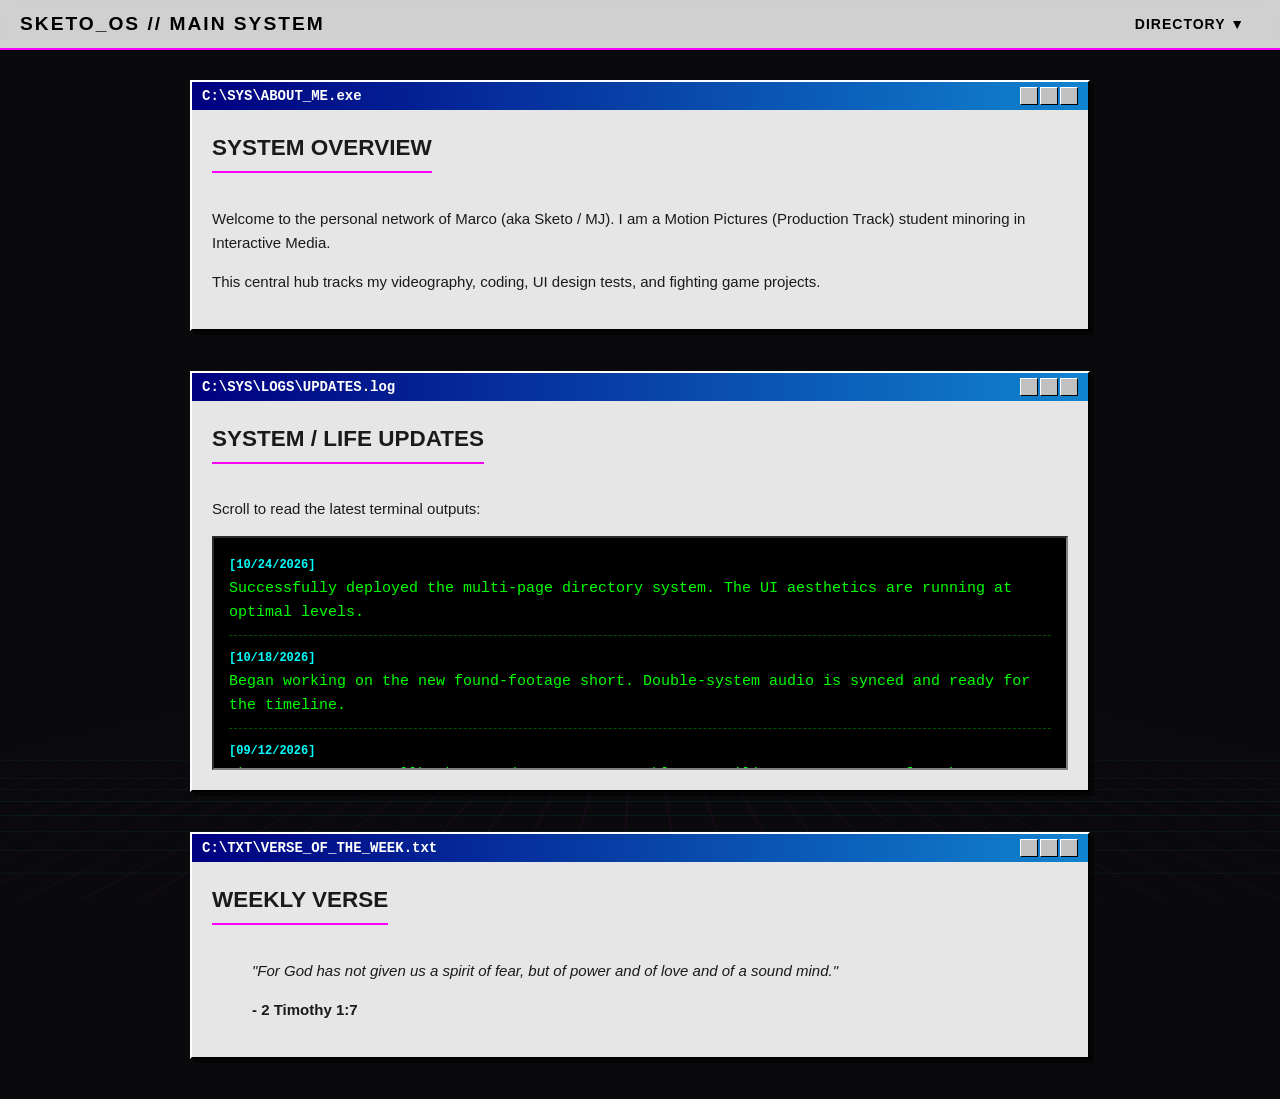
<file: index.html>
<!DOCTYPE html>
<html lang="en">
<head>
    <meta charset="UTF-8">
    <meta name="viewport" content="width=device-width, initial-scale=1.0">
    <title>SKETO_OS | MAIN</title>
    <link rel="stylesheet" href="style.css">
</head>
<body>
    <div class="vapor-grid"></div>

    <header>
        <div class="header-title">SKETO_OS // MAIN SYSTEM</div>
        <div class="dropdown">
            <button class="dropbtn">Directory ▼</button>
            <div class="dropdown-content">
                <div class="drop-category">SYSTEM.MAIN (Here)</div>
                <a href="index.html#about">↳ About Me</a>
                <a href="index.html#updates">↳ Life / Site Updates</a>
                <a href="index.html#verse">↳ Verse of the Week</a>
                
                <div class="drop-category">WORK.PORTFOLIO</div>
                <a href="portfolio.html#projects">↳ Production Log</a>
                
                <div class="drop-category">GAMES.MUGEN</div>
                <a href="medimugen.html#matches">↳ Match Archives</a>
            </div>
        </div>
    </header>

    <main>
        <section id="about" class="window">
            <div class="title-bar">
                <span>C:\SYS\ABOUT_ME.exe</span>
                <div class="title-bar-controls">
                    <div class="btn-win"></div><div class="btn-win"></div><div class="btn-win"></div>
                </div>
            </div>
            <div class="window-content">
                <h2>System Overview</h2>
                <p>Welcome to the personal network of Marco (aka Sketo / MJ). I am a Motion Pictures (Production Track) student minoring in Interactive Media.</p>
                <p>This central hub tracks my videography, coding, UI design tests, and fighting game projects.</p>
            </div>
        </section>

        <section id="updates" class="window">
            <div class="title-bar">
                <span>C:\SYS\LOGS\UPDATES.log</span>
                <div class="title-bar-controls">
                    <div class="btn-win"></div><div class="btn-win"></div><div class="btn-win"></div>
                </div>
            </div>
            <div class="window-content">
                <h2>System / Life Updates</h2>
                <p>Scroll to read the latest terminal outputs:</p>
                
                <div class="update-box">
                    <div class="update-entry">
                        <span class="update-date">[10/24/2026]</span>
                        <br>Successfully deployed the multi-page directory system. The UI aesthetics are running at optimal levels. 
                    </div>
                    <div class="update-entry">
                        <span class="update-date">[10/18/2026]</span>
                        <br>Began working on the new found-footage short. Double-system audio is synced and ready for the timeline.
                    </div>
                    <div class="update-entry">
                        <span class="update-date">[09/12/2026]</span>
                        <br>Ikemen GO v1.0.0 rollback netcode tests are stable. Compiling new FT5 sets for the MediMUGEN page.
                    </div>
                </div>
            </div>
        </section>

        <section id="verse" class="window">
            <div class="title-bar">
                <span>C:\TXT\VERSE_OF_THE_WEEK.txt</span>
                <div class="title-bar-controls">
                    <div class="btn-win"></div><div class="btn-win"></div><div class="btn-win"></div>
                </div>
            </div>
            <div class="window-content">
                <h2>Weekly Verse</h2>
                <blockquote>
                    <p><em>"For God has not given us a spirit of fear, but of power and of love and of a sound mind."</em></p>
                    <p><strong>- 2 Timothy 1:7</strong></p>
                </blockquote>
            </div>
        </section>
    </main>
</body>
</html>
</file>
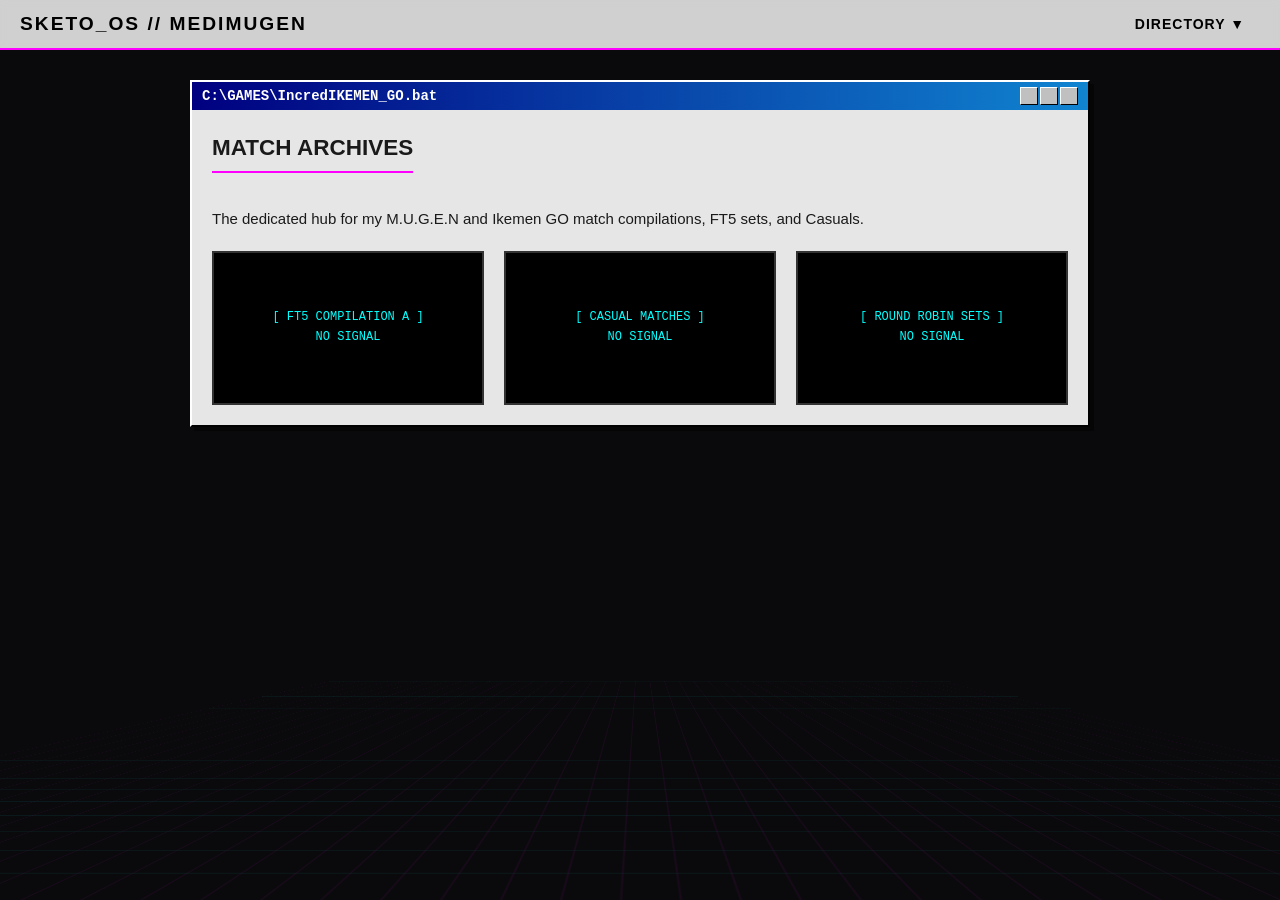
<file: medimugen.html>
<!DOCTYPE html>
<html lang="en">
<head>
    <meta charset="UTF-8">
    <meta name="viewport" content="width=device-width, initial-scale=1.0">
    <title>SKETO_OS | MUGEN</title>
    <link rel="stylesheet" href="style.css">
</head>
<body>
    <div class="vapor-grid"></div>

    <header>
        <div class="header-title">SKETO_OS // MediMUGEN</div>
        <div class="dropdown">
            <button class="dropbtn">Directory ▼</button>
            <div class="dropdown-content">
                <div class="drop-category">SYSTEM.MAIN</div>
                <a href="index.html#about">↳ About Me</a>
                <a href="index.html#updates">↳ Life / Site Updates</a>
                <a href="index.html#verse">↳ Verse of the Week</a>
                
                <div class="drop-category">WORK.PORTFOLIO</div>
                <a href="portfolio.html#projects">↳ Production Log</a>
                
                <div class="drop-category">GAMES.MUGEN (Here)</div>
                <a href="medimugen.html#matches">↳ Match Archives</a>
            </div>
        </div>
    </header>

    <main>
        <section id="matches" class="window">
            <div class="title-bar">
                <span>C:\GAMES\IncredIKEMEN_GO.bat</span>
                <div class="title-bar-controls">
                    <div class="btn-win"></div><div class="btn-win"></div><div class="btn-win"></div>
                </div>
            </div>
            <div class="window-content">
                <h2>Match Archives</h2>
                <p>The dedicated hub for my M.U.G.E.N and Ikemen GO match compilations, FT5 sets, and Casuals.</p>
                
                <div class="video-grid">
                    <!-- Replace these with actual YouTube iframes -->
                    <div class="video-box">[ FT5 COMPILATION A ]<br>NO SIGNAL</div>
                    <div class="video-box">[ CASUAL MATCHES ]<br>NO SIGNAL</div>
                    <div class="video-box">[ ROUND ROBIN SETS ]<br>NO SIGNAL</div>
                </div>
            </div>
        </section>
    </main>
</body>
</html>
</file>
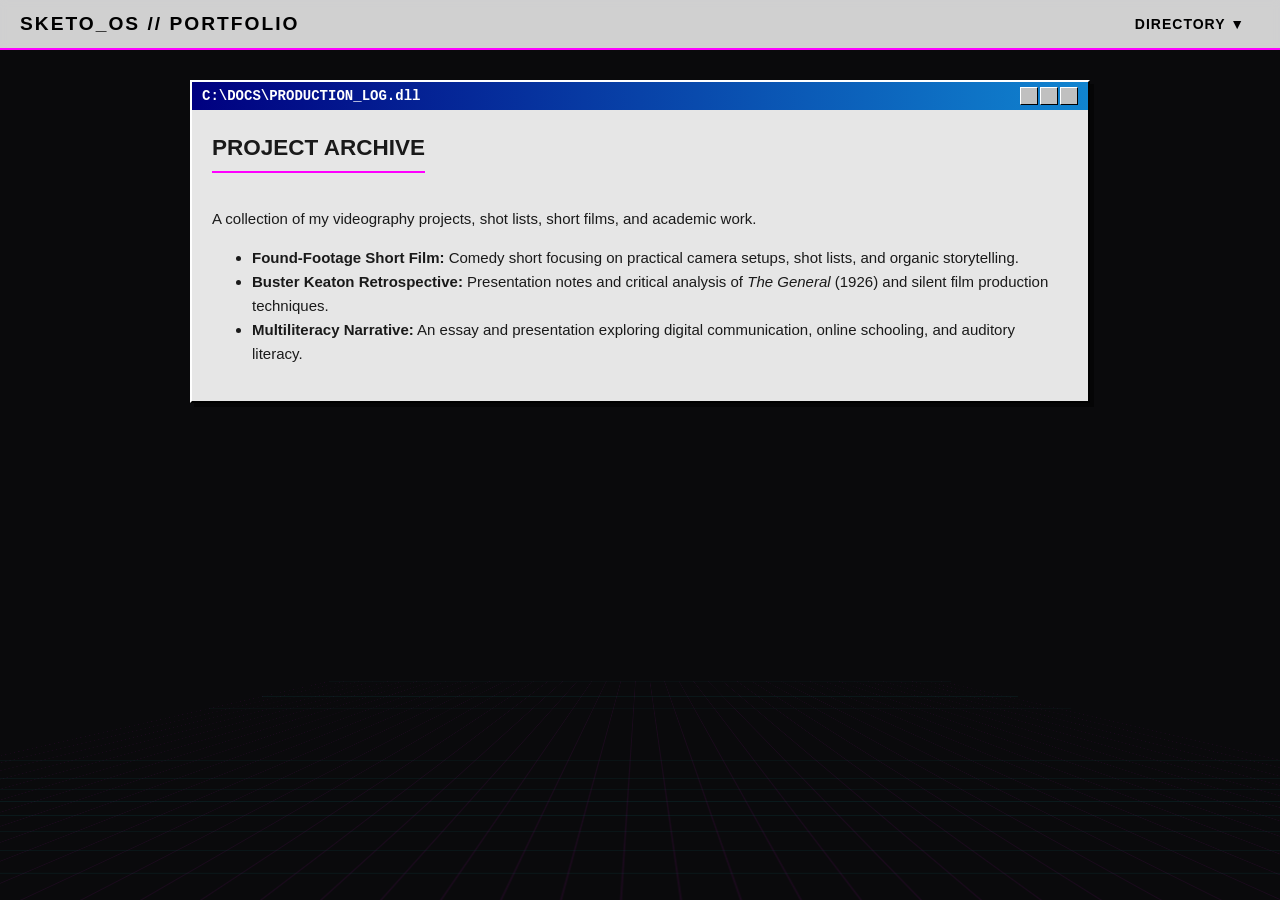
<file: portfolio.html>
<!DOCTYPE html>
<html lang="en">
<head>
    <meta charset="UTF-8">
    <meta name="viewport" content="width=device-width, initial-scale=1.0">
    <title>SKETO_OS | PORTFOLIO</title>
    <link rel="stylesheet" href="style.css">
</head>
<body>
    <div class="vapor-grid"></div>

    <header>
        <div class="header-title">SKETO_OS // PORTFOLIO</div>
        <div class="dropdown">
            <button class="dropbtn">Directory ▼</button>
            <div class="dropdown-content">
                <div class="drop-category">SYSTEM.MAIN</div>
                <a href="index.html#about">↳ About Me</a>
                <a href="index.html#updates">↳ Life / Site Updates</a>
                <a href="index.html#verse">↳ Verse of the Week</a>
                
                <div class="drop-category">WORK.PORTFOLIO (Here)</div>
                <a href="portfolio.html#projects">↳ Production Log</a>
                
                <div class="drop-category">GAMES.MUGEN</div>
                <a href="medimugen.html#matches">↳ Match Archives</a>
            </div>
        </div>
    </header>

    <main>
        <section id="projects" class="window">
            <div class="title-bar">
                <span>C:\DOCS\PRODUCTION_LOG.dll</span>
                <div class="title-bar-controls">
                    <div class="btn-win"></div><div class="btn-win"></div><div class="btn-win"></div>
                </div>
            </div>
            <div class="window-content">
                <h2>Project Archive</h2>
                <p>A collection of my videography projects, shot lists, short films, and academic work.</p>
                <ul>
                    <li><strong>Found-Footage Short Film:</strong> Comedy short focusing on practical camera setups, shot lists, and organic storytelling.</li>
                    <li><strong>Buster Keaton Retrospective:</strong> Presentation notes and critical analysis of <em>The General</em> (1926) and silent film production techniques.</li>
                    <li><strong>Multiliteracy Narrative:</strong> An essay and presentation exploring digital communication, online schooling, and auditory literacy.</li>
                </ul>
            </div>
        </section>
    </main>
</body>
</html>
</file>
<file: style.css>
/* style.css */
:root {
    --gt-bg: #e6e6e6;
    --gt-text: #1a1a1a;
    --vapor-cyan: #00ffff;
    --vapor-magenta: #ff00ff;
    --win-border-light: #ffffff;
    --win-border-dark: #808080;
    --win-border-darker: #000000;
    --win-title: linear-gradient(90deg, #000080, #1084d0);
}

body {
    margin: 0;
    padding: 0;
    font-family: 'Helvetica Neue', Helvetica, Arial, sans-serif;
    background-color: #0a0a0c;
    color: var(--gt-text);
    overflow-x: hidden;
}

/* Vaporwave Grid Background */
.vapor-grid {
    position: fixed;
    top: 0;
    left: 0;
    width: 100vw;
    height: 100vh;
    background-image: 
        linear-gradient(rgba(0, 255, 255, 0.1) 1px, transparent 1px),
        linear-gradient(90deg, rgba(255, 0, 255, 0.1) 1px, transparent 1px);
    background-size: 30px 30px;
    transform: perspective(500px) rotateX(60deg) scale(2);
    transform-origin: bottom;
    z-index: -1;
    opacity: 0.6;
}

/* Sleek Top Navigation Bar */
header {
    background: rgba(230, 230, 230, 0.9);
    backdrop-filter: blur(5px);
    border-bottom: 2px solid var(--vapor-magenta);
    position: fixed;
    top: 0;
    width: 100%;
    z-index: 1000;
    display: flex;
    justify-content: space-between;
    align-items: center;
    padding: 0 20px;
    height: 50px;
    box-sizing: border-box;
    text-transform: uppercase;
    letter-spacing: 2px;
}

.header-title {
    font-weight: 800;
    font-size: 1.2rem;
    color: #000;
}

/* Dropdown Menu */
.dropdown {
    position: relative;
    display: inline-block;
}

.dropbtn {
    background-color: transparent;
    color: #000;
    padding: 15px;
    font-size: 14px;
    border: none;
    cursor: pointer;
    font-weight: bold;
    letter-spacing: 1px;
    text-transform: uppercase;
}

.dropdown-content {
    display: none;
    position: absolute;
    right: 0;
    background-color: var(--gt-bg);
    min-width: 240px;
    box-shadow: 0px 8px 16px 0px rgba(0,0,0,0.5);
    border: 2px solid var(--win-border-darker);
    border-top: 2px solid var(--win-border-light);
    border-left: 2px solid var(--win-border-light);
    z-index: 1;
}

.drop-category {
    background-color: #c0c0c0;
    color: #000;
    padding: 8px 16px;
    font-size: 11px;
    font-weight: bold;
    border-bottom: 1px solid var(--win-border-dark);
    border-top: 1px solid var(--win-border-light);
}

.dropdown-content a {
    color: black;
    padding: 10px 16px 10px 24px;
    text-decoration: none;
    display: block;
    font-size: 12px;
    border-bottom: 1px dotted #888;
}

.dropdown-content a:hover {
    background-color: var(--vapor-cyan);
    color: #000;
}

.dropdown:hover .dropdown-content {
    display: block;
}

.dropdown:hover .dropbtn {
    background-color: var(--win-border-dark);
    color: #fff;
}

/* Main Content Container */
main {
    margin: 80px auto 40px auto;
    max-width: 900px;
    padding: 0 20px;
}

/* Old Windows 9x Style Panels */
.window {
    background: var(--gt-bg);
    border: 2px solid var(--win-border-darker);
    border-top: 2px solid var(--win-border-light);
    border-left: 2px solid var(--win-border-light);
    box-shadow: 4px 4px 0px rgba(0, 0, 0, 0.5);
    margin-bottom: 40px;
}

.title-bar {
    background: var(--win-title);
    padding: 5px 10px;
    color: white;
    font-weight: bold;
    font-family: 'Courier New', Courier, monospace;
    font-size: 14px;
    display: flex;
    justify-content: space-between;
    align-items: center;
}

.title-bar-controls {
    display: flex;
    gap: 2px;
}

.btn-win {
    background: #c0c0c0;
    border: 1px solid var(--win-border-darker);
    border-top: 1px solid var(--win-border-light);
    border-left: 1px solid var(--win-border-light);
    width: 16px;
    height: 16px;
}

.window-content {
    padding: 20px;
    font-size: 15px;
    line-height: 1.6;
}

/* Log / Update Box Styling */
.update-box {
    background: #000;
    color: #00ff00;
    font-family: 'Courier New', Courier, monospace;
    padding: 15px;
    border: 2px inset var(--win-border-dark);
    height: 200px;
    overflow-y: auto;
    margin-top: 10px;
}

.update-entry {
    margin-bottom: 10px;
    border-bottom: 1px dashed #005500;
    padding-bottom: 10px;
}

.update-date {
    color: var(--vapor-cyan);
    font-weight: bold;
    font-size: 12px;
}

h2 {
    margin-top: 0;
    font-weight: 800;
    text-transform: uppercase;
    border-bottom: 2px solid var(--vapor-magenta);
    display: inline-block;
    padding-bottom: 5px;
}

/* Video / MUGEN Grid */
.video-grid {
    display: grid;
    grid-template-columns: repeat(auto-fit, minmax(250px, 1fr));
    gap: 20px;
    margin-top: 20px;
}

.video-box {
    background: #000;
    height: 150px;
    border: 2px solid #333;
    display: flex;
    align-items: center;
    justify-content: center;
    color: var(--vapor-cyan);
    font-family: 'Courier New', Courier, monospace;
    font-size: 12px;
    text-align: center;
}
</file>
